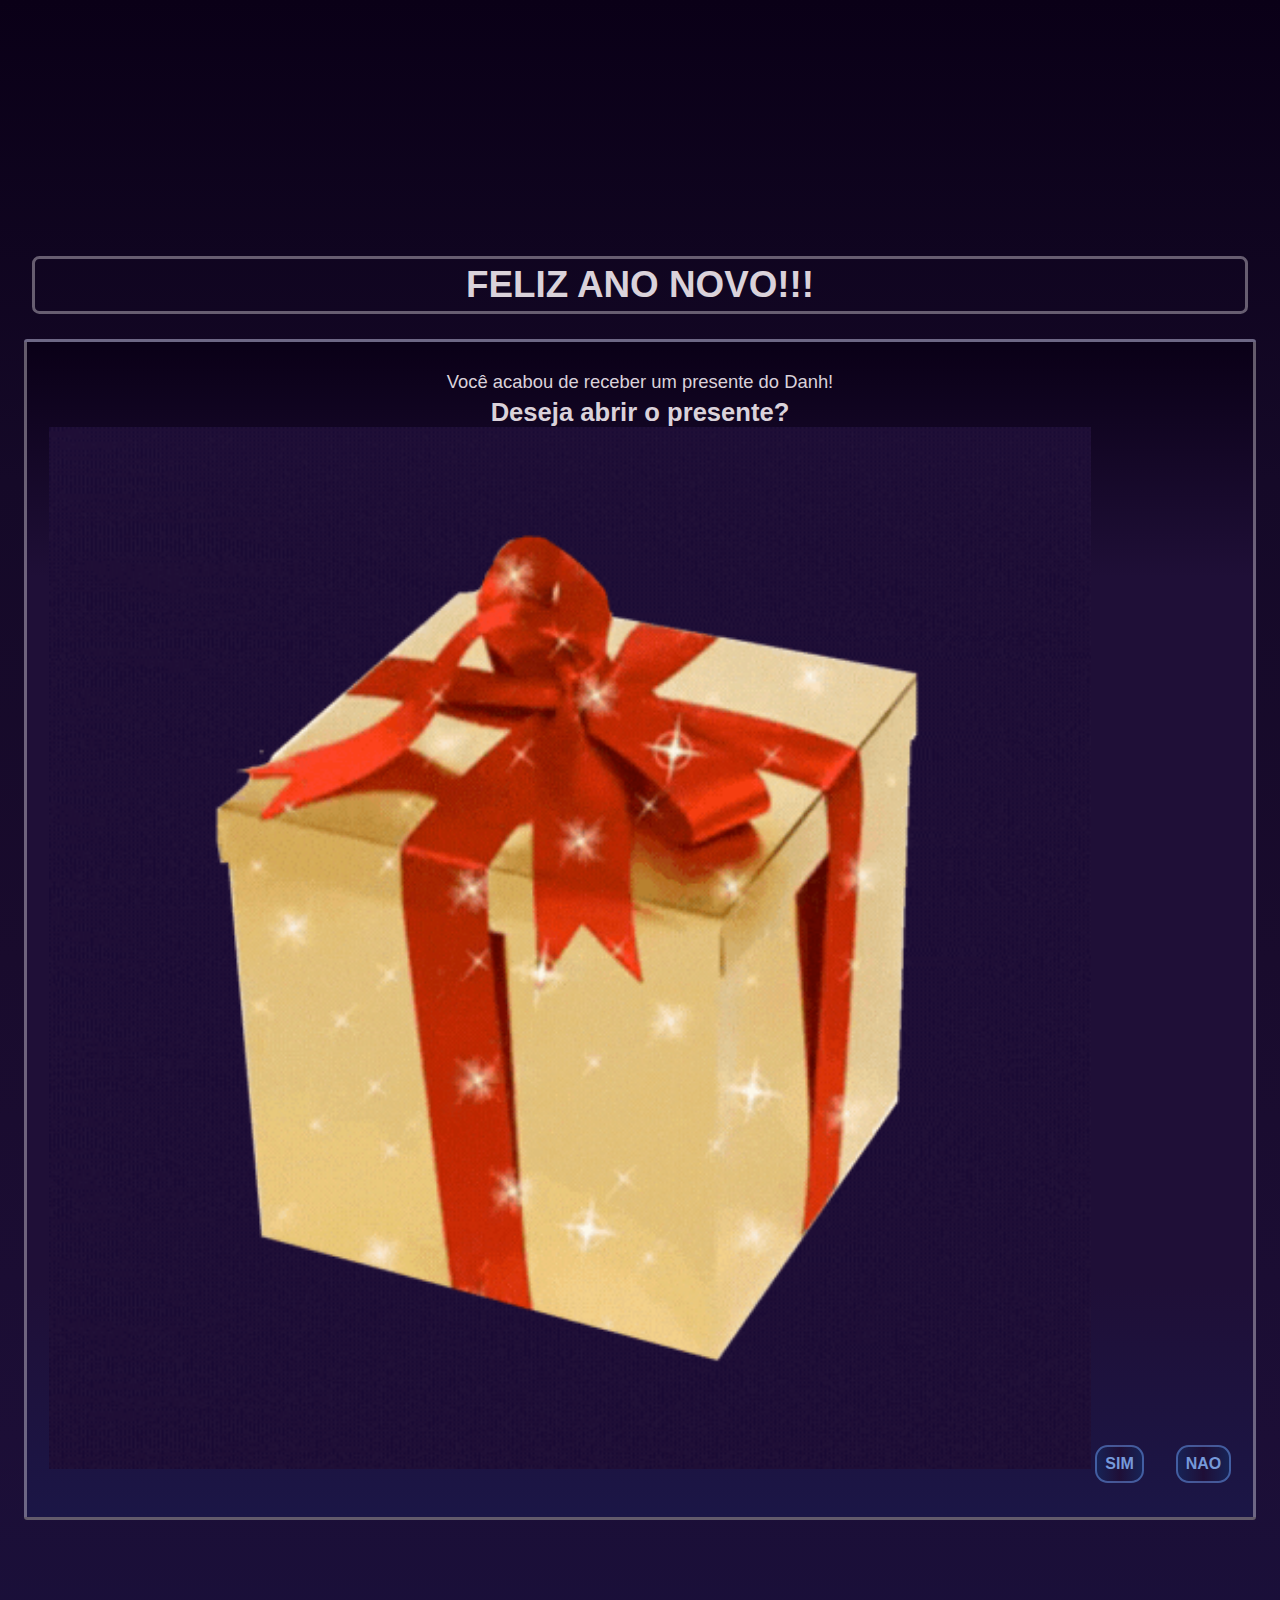
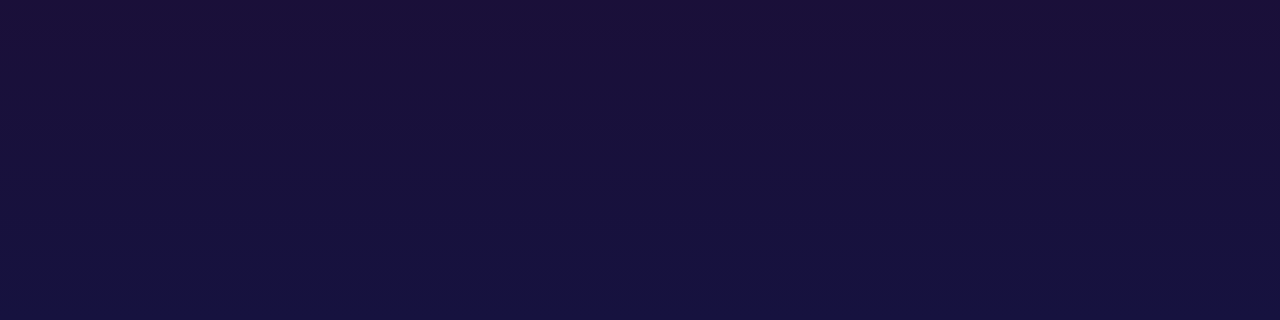
<file: index.html>
<!DOCTYPE html>
<html lang="en">
<head>
    <meta charset="UTF-8">
    <meta name="viewport" content="width=device-width, initial-scale=1.0">
    <title>Ano Novo!</title>
    <link rel="stylesheet" href="css/style.css">
</head>
<body>
    
    <header>
        <h1>FELIZ ANO NOVO!!!</h1>
    </header>



    <main>
        <div class="bloco pergunta">
            <p>Você acabou de receber um presente do Danh! </p>
            <h2>Deseja abrir o presente?</h2>

            <img src="img/presente.gif" alt=""> 

            <div class="opcoes">
                <a href="kitcopu.html"><button>SIM</button>
                </a>
                
                <a href="ruim.html"><button>NAO</button>
                </a>
            </div>
        </div>

    </main>



    <footer>

    </footer>



</body>
</html>
</file>
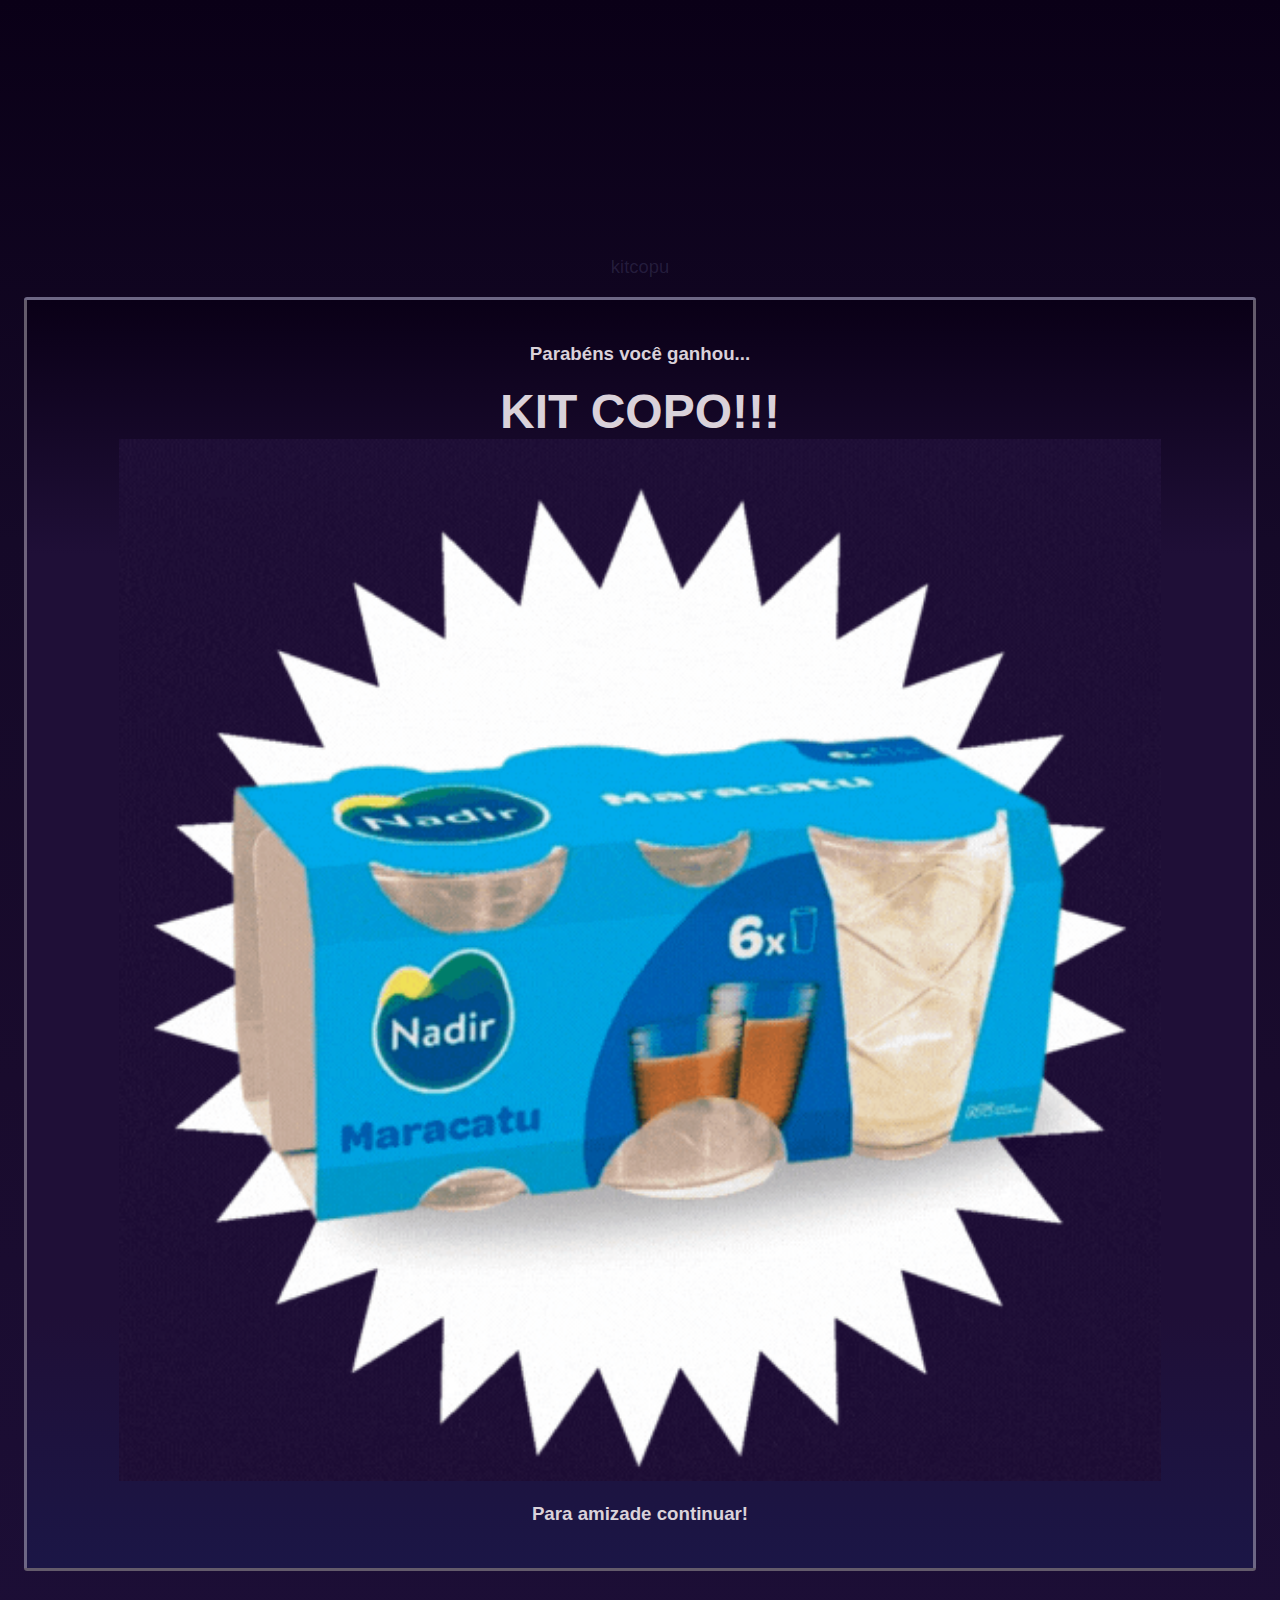
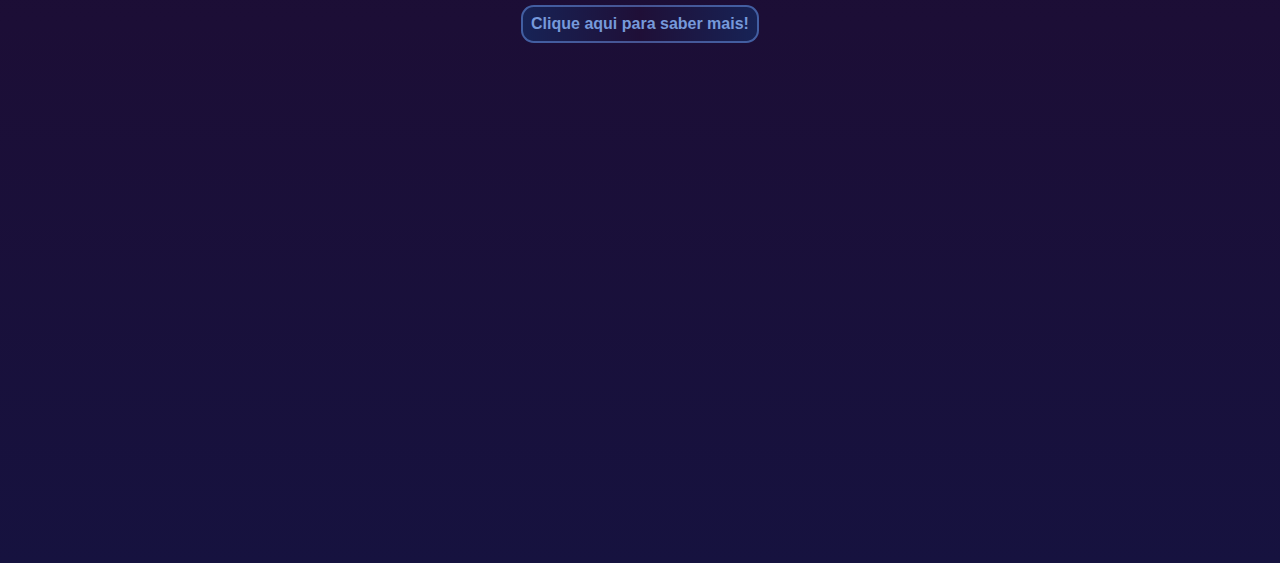
<file: kitcopu.html>
<!DOCTYPE html>
<html lang="en">
<head>
    <meta charset="UTF-8">
    <meta name="viewport" content="width=device-width, initial-scale=1.0">
    <title>Final bom</title>
    <link rel="stylesheet" href="css/style.css">
    <script src="js/script.js"></script>
</head>
<body>
    <header>
        <p class="pp">kitcopu</p>
    </header>


    <main>
        <div class="bloco">
            <h3>Parabéns você ganhou...</h3>
            <h4>KIT COPO!!!</h4>
            <div class="imagem">
                <img src="img/kitcop.gif" alt="">                  
            </div>
            <h3>Para amizade continuar!</h3>             
        </div>
    </main>

    <footer>
        <div class="bloco final">
            <button onclick="cu('condido')">
                Clique aqui para saber mais!                
            </button>
            <p id="condido">Receber um Kit Copo na virada do ano garante um passe de amizade neste novo ano. Este é um simbolo de gratidão e companherismo de Daniel Dwulatka (AKA daniel gostosão).</p>
        </div>
    </footer>
    
</body>
</html>
</file>
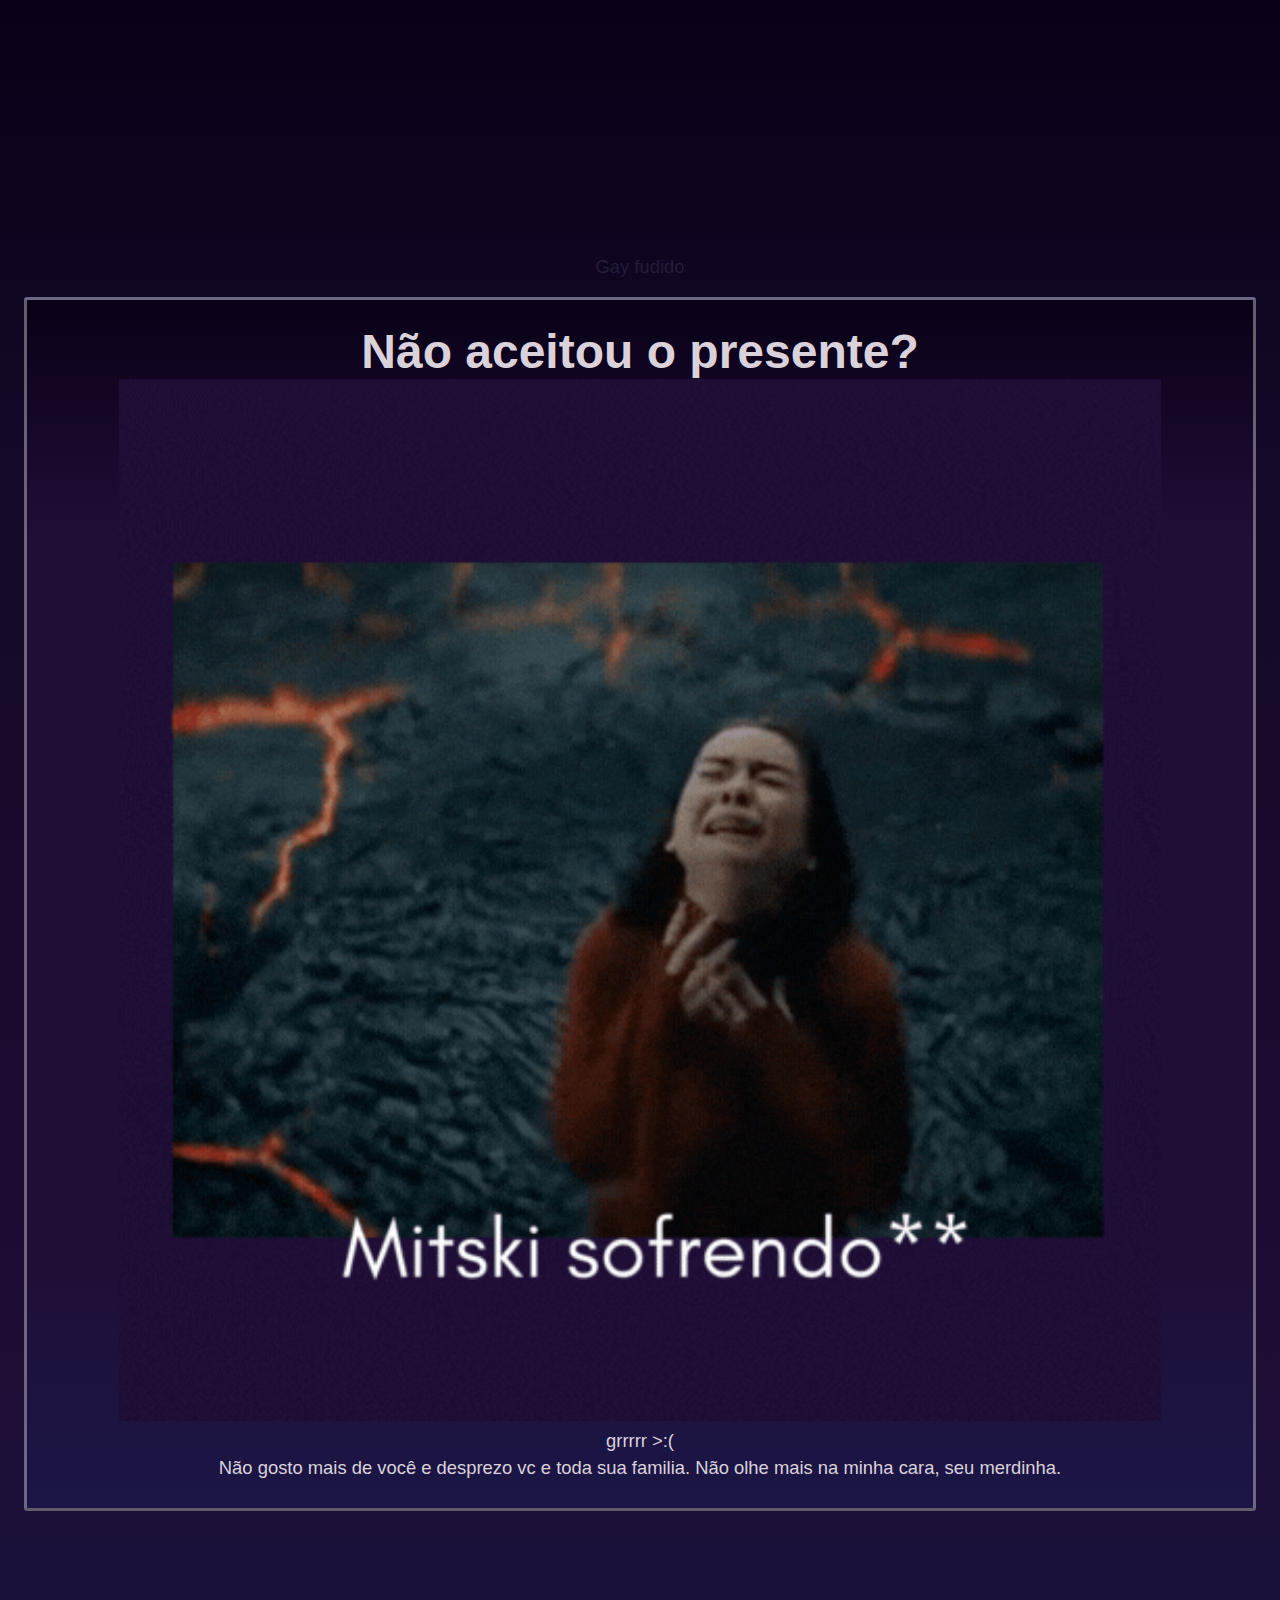
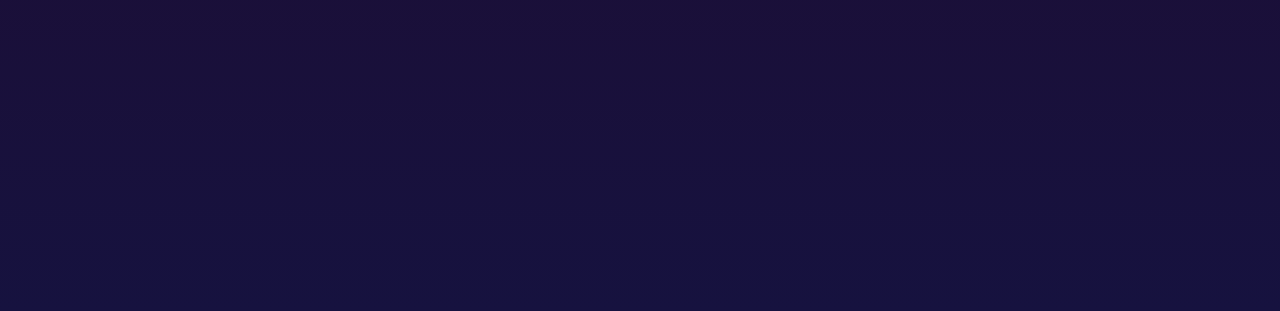
<file: ruim.html>
<!DOCTYPE html>
<html lang="en">
<head>
    <meta charset="UTF-8">
    <meta name="viewport" content="width=device-width, initial-scale=1.0">
    <title>Final ruim</title>
    <link rel="stylesheet" href="css/style.css">
</head>
<body>
    <header>
        <p class="pp">
            Gay fudido
        </p>
    </header>


    <main>
        <div class="bloco">
            <h4>Não aceitou o presente? </h4>
            <div class="imagem">
                <img src="img/mitski.gif" alt="">
                <p>grrrrr >:(</p>
                <p>Não gosto mais de você e desprezo vc e toda sua familia. Não olhe mais na minha cara, seu merdinha.</p>                  
            </div>            
        </div>
    </main>
    
</body>
</html>
</file>
<file: css/style.css>
body{
  background-color: #1F0F37;
  background-image: linear-gradient(to top, rgb(22, 18, 63), #1c0e36, #190b2d, #150928, rgb(10, 0, 23));background-repeat: no-repeat;
  margin: 0;
  padding: 0 0 400px 0; 
  text-align: center;
  font-family: 'Franklin Gothic Medium', 'Arial Narrow', Arial, sans-serif;
  color: rgb(218, 210, 218);
}

header{
    margin: 1.2em 2em;
    margin-top: 20%;
    border-radius: .2em;

}

.bloco{
    background-color: #1F0F37;
    background-image: linear-gradient(to top, rgb(27, 22, 70), #1F0F37, #1F0F37, #1F0F37, #1F0F37, rgb(10, 0, 23));
    margin: 0 1.5em;
    padding: 1.5em 0;
    border: 3px solid rgba(218, 210, 218, 0.43);
    border-radius: .2em;
}

.final{
    margin: 2em;
    margin-top: 10px;
    border: 0;
    background-color: transparent;
    background-image: none;
}

.opcoes{
    margin-top: 10px;
    display: inline-flex;
    gap: 2em;
}

img{
    width: 85%;
}

.imagem{
    padding: 0;
}

#condido{
    visibility: hidden;
}

button{
    background-image: linear-gradient(to left,rgb(23, 35, 86), #1F0F37, rgb(23, 35, 86));
    border: 2px solid rgba(114, 159, 244, 0.482);
    border-radius: .8em;
    padding: 8px;
    margin-bottom: 10px;
    color: rgb(118, 153, 218);
    font-weight: bold;

}




p{
    margin: 5px .5em;
    font-size: 1.15em;
}

.pp{
    color: rgba(177, 194, 255, 0.132);
}

button{
    font-size: 1em;
}

h1{
    border: 3px solid rgba(218, 210, 218, 0.43);
    border-radius: .2em;
    padding: 5px 0;
    font-size: 2.3em;
}

h2{
    margin: 0;
    font-size: 1.6em;
}

h3{
    font-weight: light;
}

h4{
    margin: 0;
    font-size: 3em;
}
</file>
